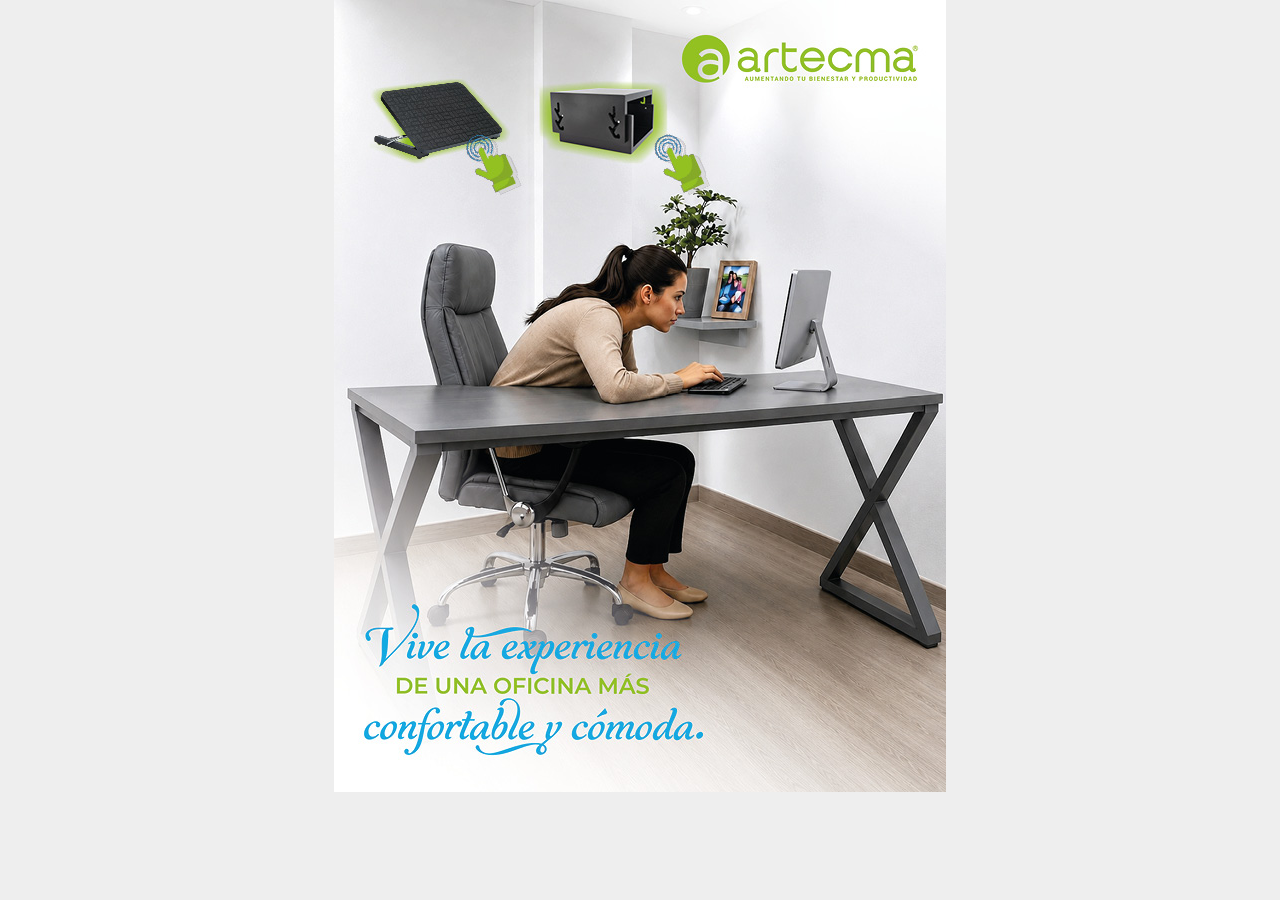
<file: index.html>
<!DOCTYPE html><html lang="es"><head><meta charset="UTF-8"><meta name="viewport" content="width=device-width,initial-scale=1"><link rel="stylesheet" href="style.css"></head><body><div class="c"><img id="img" src="pagina1.jpg"><div id="d"></div><div id="b"></div><button id="home">Inicio</button></div><script src="script.js"></script></body></html>
</file>
<file: style.css>
body{margin:0;display:flex;justify-content:center;background:#eee}.c{position:relative;max-width:620px}img{width:100%}#d,#b{position:absolute;cursor:pointer}#d{left:8%;top:6%;width:28%;height:18%}#b{left:37%;top:6%;width:28%;height:18%}#home{display:none;position:absolute;right:10px;bottom:10px}
</file>
